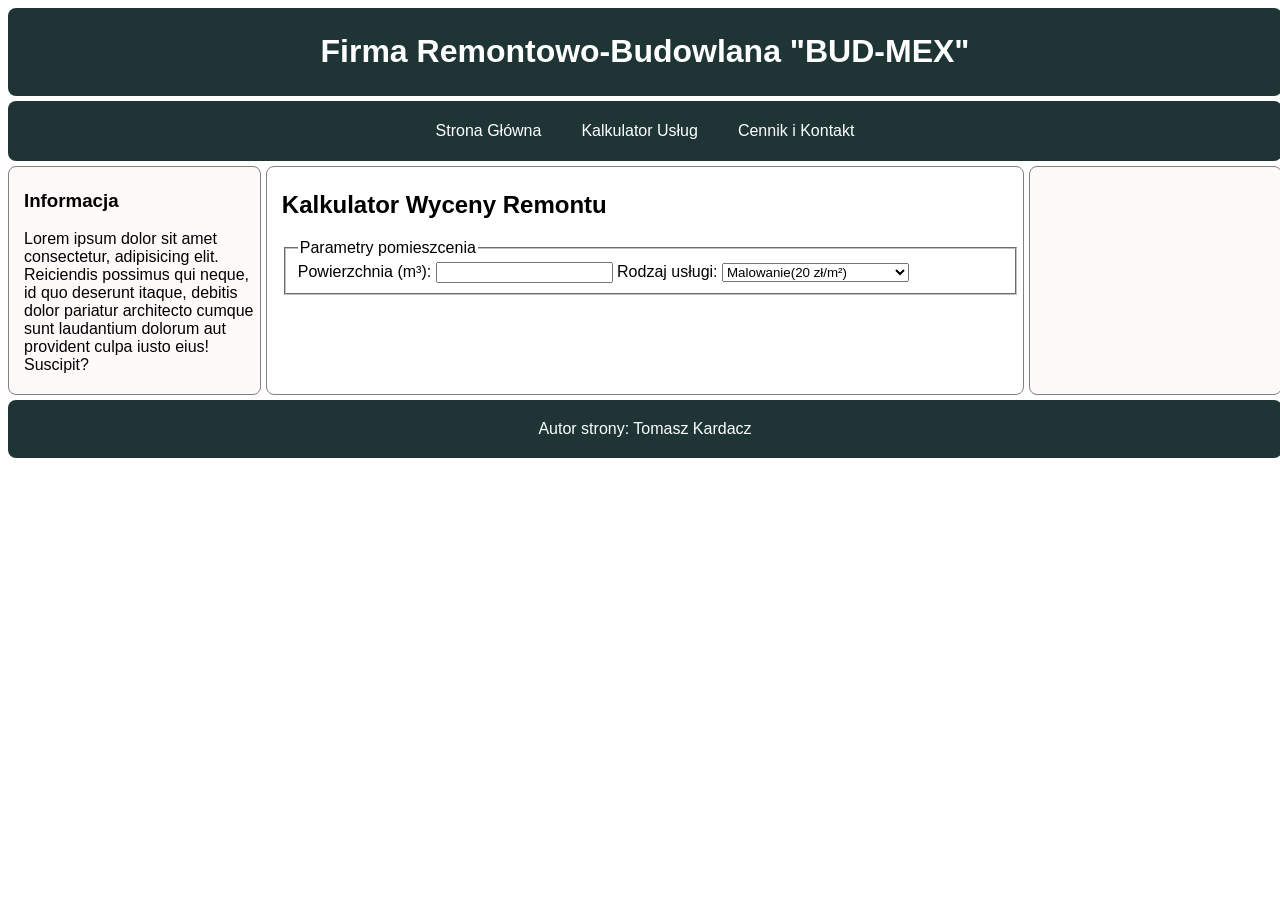
<file: kalkulator.html>
<!DOCTYPE html>
<html lang="pl">
<head>
    <meta charset="UTF-8">
    <meta name="viewport" content="width=device-width, initial-scale=1.0">
    <title>Usługi remontowe - Kalkulator</title>
    <link rel="stylesheet" href="style.css">
</head>
<body>
    <header>
        <h1>Firma Remontowo-Budowlana "BUD-MEX"</h1>
    </header>
    <nav>
        <ul>
            <li><a href="index.html">Strona Główna</a></li>
            <li><a href="kalkulator.html">Kalkulator Usług</a></li>
            <li><a href="kontakt.html">Cennik i Kontakt</a></li>
        </ul>
    </nav>
    <aside class="asideLeft">
        <h3>Informacja</h3>
        <p>Lorem ipsum dolor sit amet consectetur, adipisicing elit. Reiciendis possimus qui neque, id quo deserunt itaque, debitis dolor pariatur architecto cumque sunt laudantium dolorum aut provident culpa iusto eius! Suscipit?</p>
    </aside>
    <main>
        <h2>Kalkulator Wyceny Remontu</h2>
        <fieldset>
            <legend>Parametry pomieszcenia</legend>
            <form method="post">
                <label>Powierzchnia (m³): </label>
                <input type="number" name="powierzchnia" id="powierzchnia" min="0">

                <label>Rodzaj usługi: </label>
                <select name="usluga" id="usluga">
                    <option value="malowanie">Malowanie(20 zł/m²)</option>
                    <option value="panele">Układanie paneli (45 zł/m²)</option>
                    <option value="plytki">Układanie płytek (80z zł/m²)</option>
                </select>
            </form>
        </fieldset>
    </main>
    <aside class="asideRight">

    </aside>
    <footer>
        <p>Autor strony: Tomasz Kardacz</p>
    </footer>
</body>
</html>
</file>
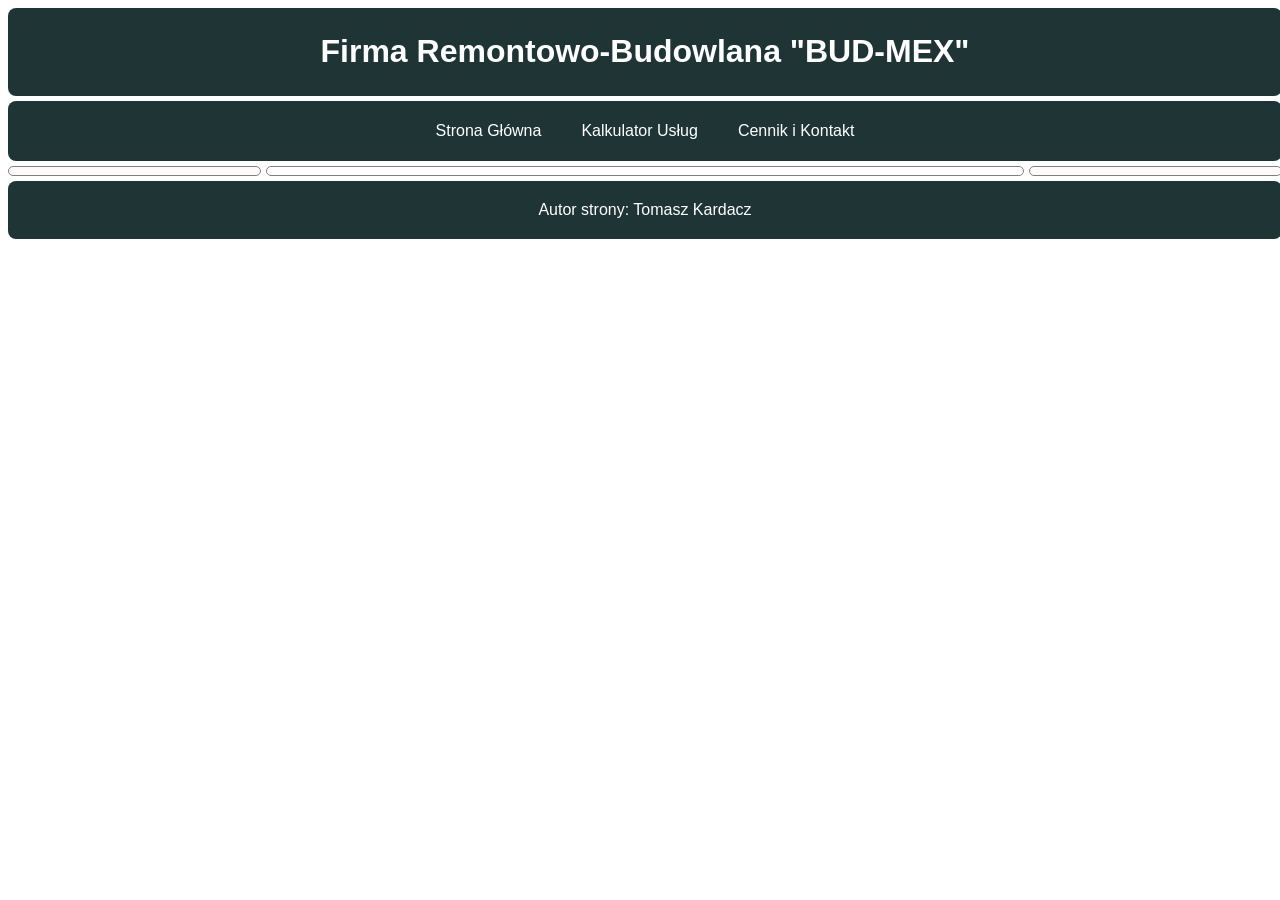
<file: kontakt.html>
<!DOCTYPE html>
<html lang="pl">
<head>
    <meta charset="UTF-8">
    <meta name="viewport" content="width=device-width, initial-scale=1.0">
    <title>Usługi remontowe - Kontakt</title>
    <link rel="stylesheet" href="style.css">
</head>
<body>
    <header>
        <h1>Firma Remontowo-Budowlana "BUD-MEX"</h1>
    </header>
    <nav>
        <ul>
            <li><a href="index.html">Strona Główna</a></li>
            <li><a href="kalkulator.html">Kalkulator Usług</a></li>
            <li><a href="kontakt.html">Cennik i Kontakt</a></li>
        </ul>
    </nav>
    <aside class="asideLeft">

    </aside>
    <main>
        
    </main>
    <aside class="asideRight">

    </aside>
    <footer>
        <p>Autor strony: Tomasz Kardacz</p>
    </footer>
</body>
</html>
</file>
<file: style.css>
*{
    font-family: Arial;
    box-sizing: border-box;
}

body{
    display: grid;
    grid-template-columns: 20% 60% 20%;
    grid-template-areas:
        "header header header"
        "nav nav nav"
        "left main right"
        "footer footer footer";
    gap: 5px;
}

header, nav, aside, main, footer{
    border-radius: 8px;
    padding: 4px;
    margin: 0;
}

header, nav, footer{
    background-color: rgb(31, 53, 53);
    text-align: center;
    color: white;
}

aside, main{
    border: 1px solid gray;
    padding-left: 15px;
}

header{
    grid-area: header;
}

nav {
    grid-area: nav;
    height: 60px;
}

nav ul {
    display: flex;
    justify-content: center;
    align-items: center;
    list-style: none;
    margin: 0;
    padding: 0;
    height: 100%;
}

nav li {
    height: 100%;
}

nav a {
    display: flex;
    justify-content: center;
    align-items: center;
    height: 100%;
    padding: 0 20px;
    text-decoration: none;
    color: white;
}

nav a:hover {
    background-color: rgb(0, 100, 0);
}

aside{
    background-color: snow;
}

.asideLeft{
    grid-area: left;
}

main{
    grid-area: main;
}

table, th, td{
    border: 1px solid black;
}

th, td{
    padding: 10px;
    text-align: left;
}

table{
    border-collapse: collapse;
    width: 100%;
}

th{
    background-color: rgb(0, 100, 0);
    color: white;
}

.asideRight{
    grid-area: right;
}

footer{
    grid-area: footer;
}
</file>
